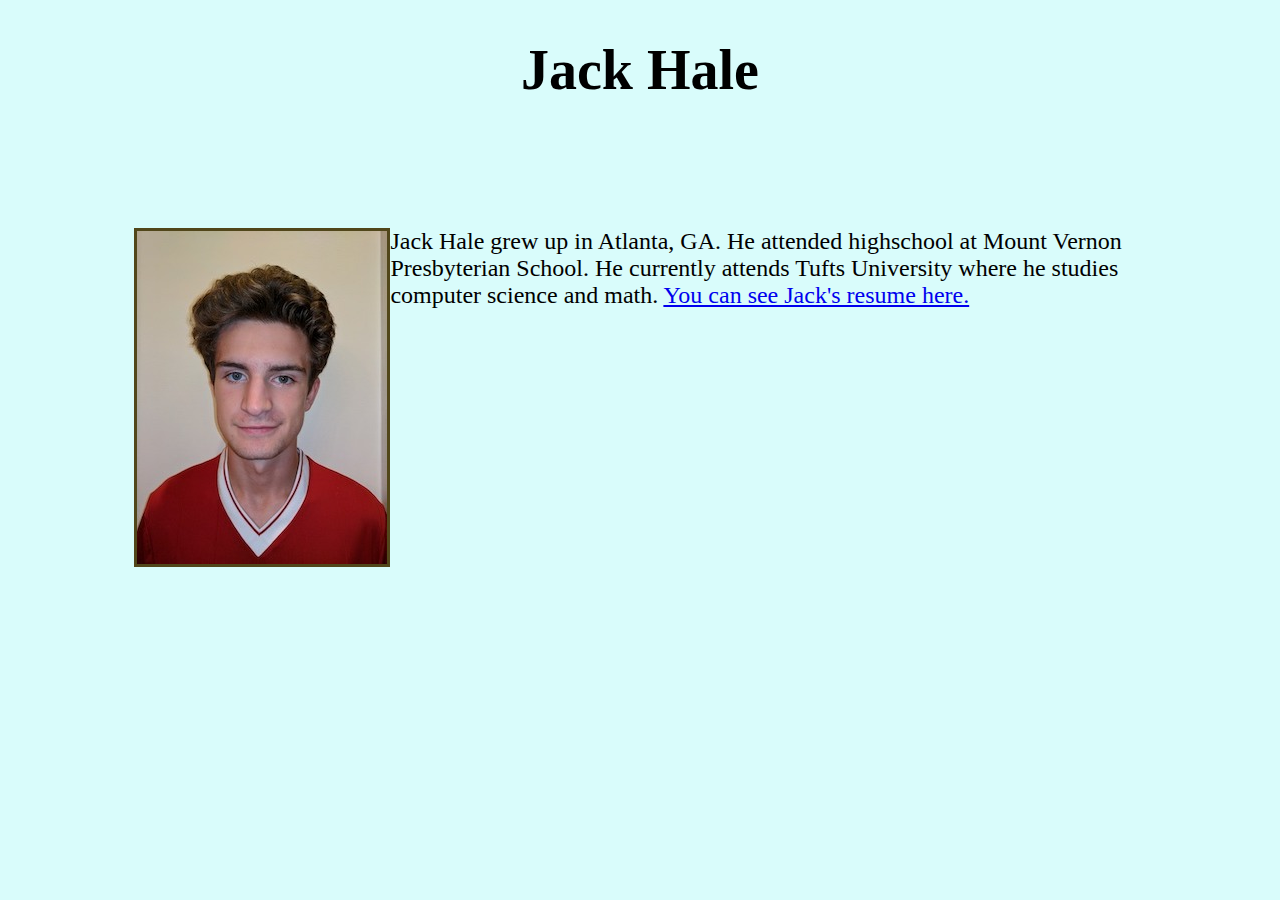
<file: index.html>
<!DOCTYPE html>

<html lang="en">

<head>
    <meta charset="utf-8">
    <title> Homepage </title>
    <link href="style.css" rel="stylesheet" />
</head>

<body>
    <h1>Jack Hale</h1>
    <p>
        <img src="me.jpg" alt="A nice picture of me" align="left" > Jack Hale grew up in Atlanta, GA. He attended highschool at Mount Vernon Presbyterian School. He currently attends Tufts University where he studies computer science and math. <a href="resume.html"> You can see Jack's resume here.</a>
    </p>

</body>


</html>
</file>
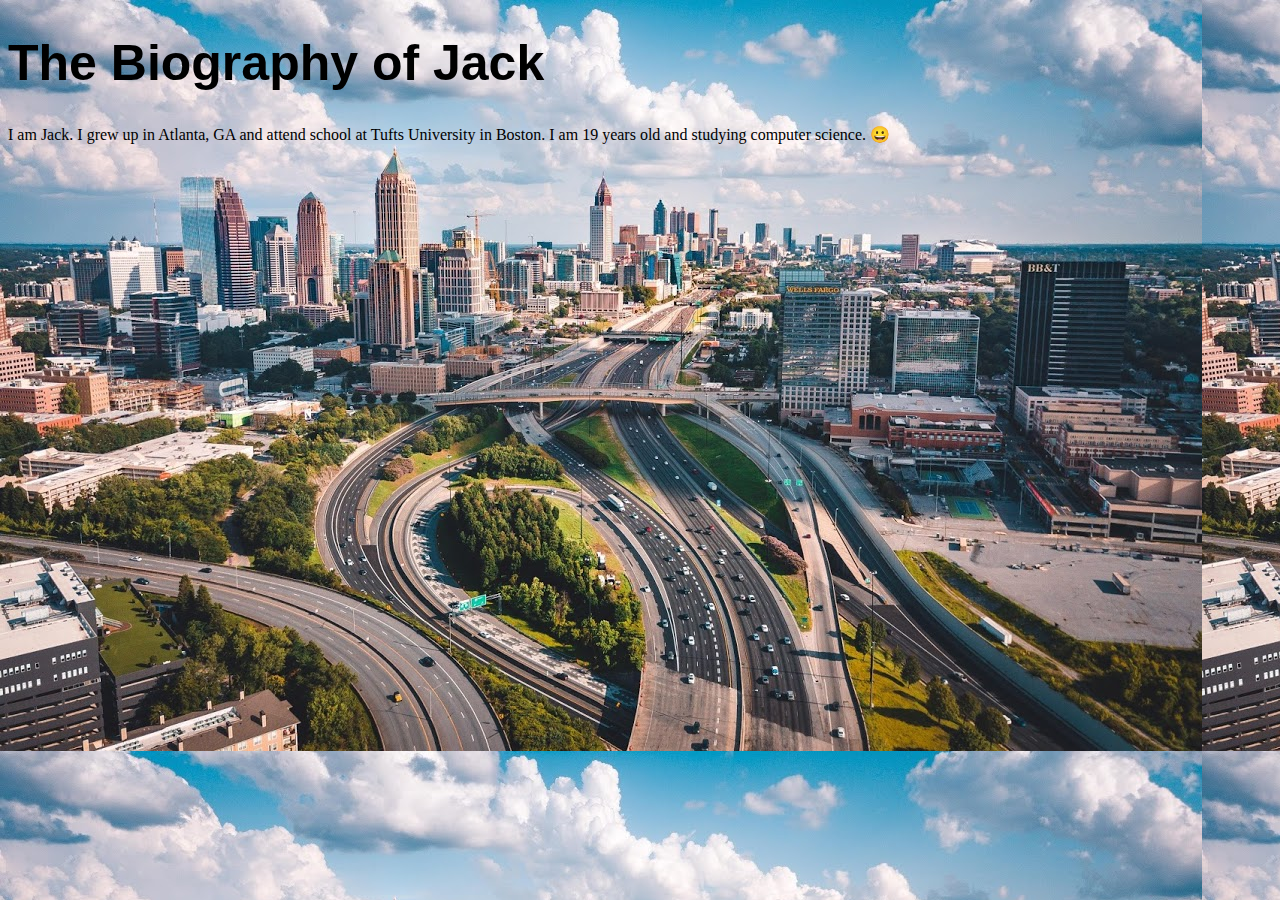
<file: bio.html>
<!DOCTYPE html>

<html lang="en">

<head>
<title>Biography</title>
<meta charset="utf-8">
<link href="style3.css" rel="stylesheet" />
</head>

<body>
<h1>The Biography of Jack</h1>
<p>
I am Jack. I grew up in Atlanta, GA and attend school at Tufts University in Boston. I am 19 years old and studying computer science. 😀 
</p>
</body>


</html>
</file>
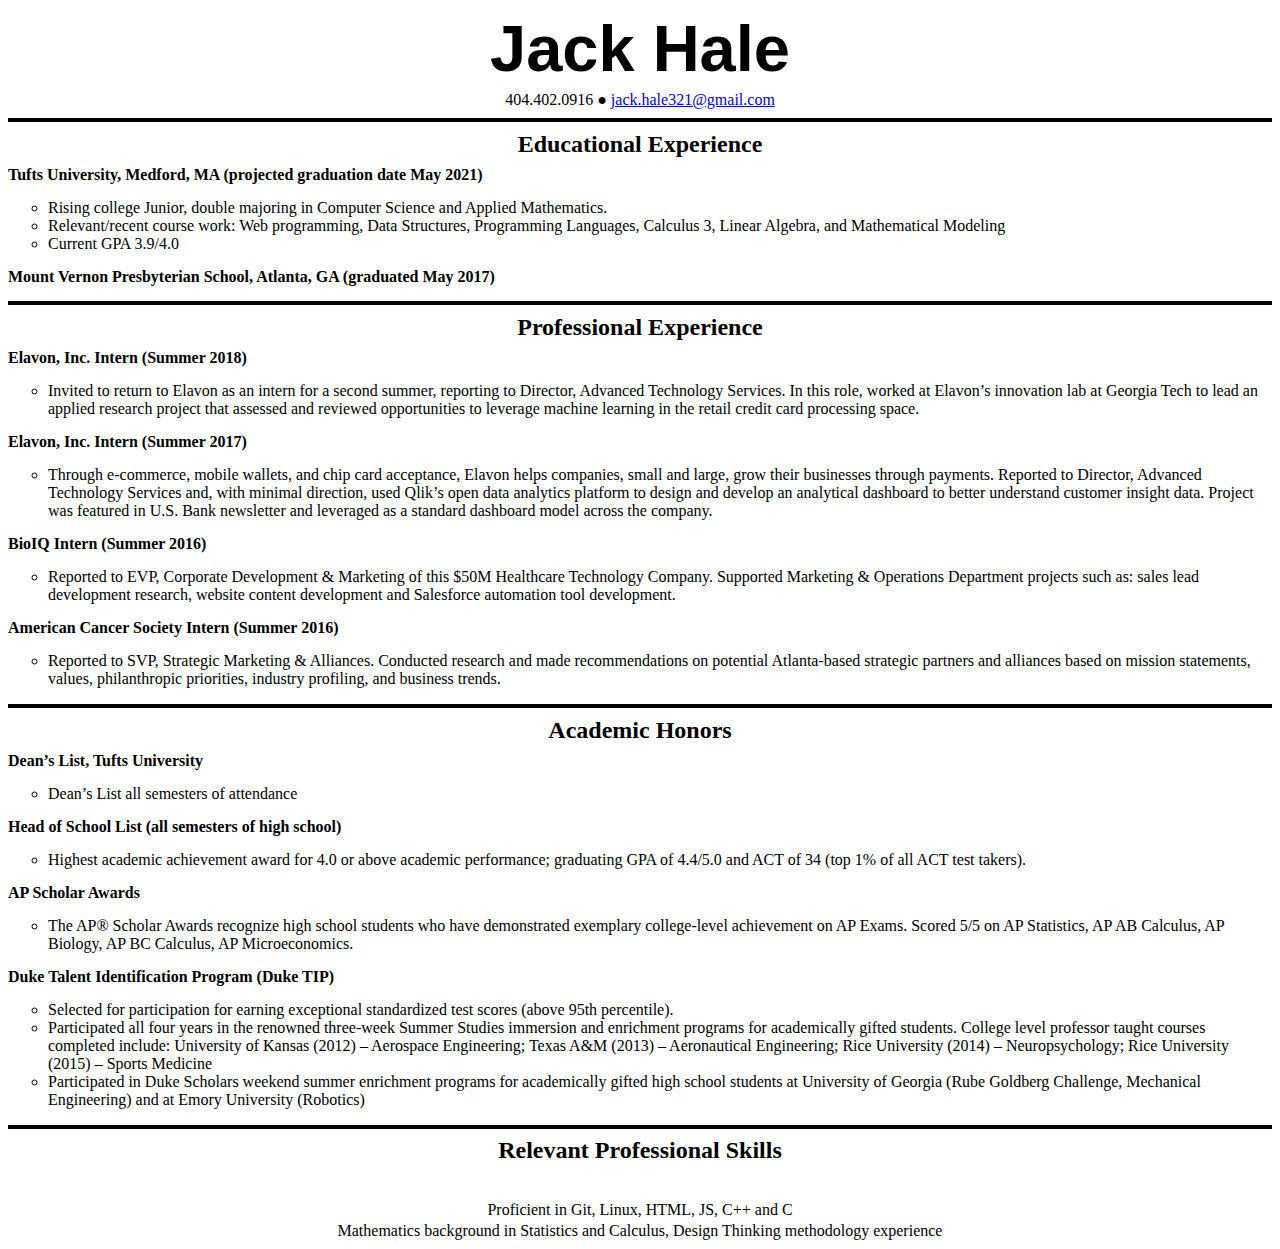
<file: resume.html>
<!DOCTYPE html>

<html lang="en">

<head>
    <title>Resume</title>
    <meta charset="utf-8">
    <link href="style2.css" rel="stylesheet" />
</head>

<body>
    <h1>Jack Hale</h1>
    <p id="center"> 404.402.0916 ● <a href="mailto:jack.hale321@gmail.com"> jack.hale321@gmail.com</a></p>
    <hr>
        <h2> Educational Experience </h2>
            <h3>Tufts University, Medford, MA (projected graduation date May 2021)</h3> 
            <ul>
                <li>Rising college Junior, double majoring in Computer Science and Applied Mathematics. </li>
                <li>Relevant/recent course work: Web programming, Data Structures, Programming Languages, Calculus 3, Linear Algebra, and Mathematical Modeling</li>
                <li>Current GPA 3.9/4.0</li>
            </ul>
        <h3>Mount Vernon Presbyterian School, Atlanta, GA (graduated May 2017)</h3>
    <hr>
        <h2> Professional Experience </h2>
        
        <h3>Elavon, Inc. Intern (Summer 2018)</h3> 
        <ul>
            <li>Invited to return to Elavon as an intern for a second summer, reporting to Director, Advanced Technology Services. In this role, worked at Elavon’s innovation lab at Georgia Tech to lead an applied research project that assessed and reviewed opportunities to leverage machine learning in the retail credit card processing space.  </li>
        </ul>


        <h3>Elavon, Inc. Intern (Summer 2017)</h3>
        <ul>
            <li>Through e-commerce, mobile wallets, and chip card acceptance, Elavon helps companies, small and large, grow their businesses through payments. Reported to Director, Advanced Technology Services and, with minimal direction, used Qlik’s open data analytics platform to design and develop an analytical dashboard to better understand customer insight data. Project was featured in U.S. Bank newsletter and leveraged as a standard dashboard model across the company. </li>
        </ul>

        <h3>BioIQ Intern (Summer 2016) </h3>
        <ul>
            <li>Reported to EVP, Corporate Development & Marketing of this $50M Healthcare Technology Company. Supported Marketing & Operations Department projects such as: sales lead development research, website content development and Salesforce automation tool development. </li>
        </ul>

        <h3>American Cancer Society Intern (Summer 2016)</h3>
        <ul>
            <li>Reported to SVP, Strategic Marketing & Alliances. Conducted research and made recommendations on potential Atlanta-based strategic partners and alliances based on mission statements, values, philanthropic priorities, industry profiling, and business trends.</li>
        </ul>

        <hr>
            <h2> Academic Honors  </h2>
            
            <h3>Dean’s List, Tufts University</h3> 
            <ul>
                <li>Dean’s List all semesters of attendance</li>
            </ul>


            <h3>Head of School List (all semesters of high school)</h3>
            <ul>
                <li>Highest academic achievement award for 4.0 or above academic performance; graduating GPA of 4.4/5.0 and ACT of 34 (top 1% of all ACT test takers).</li>
            </ul>

            <h3>AP Scholar Awards </h3>
            <ul>
                <li>The AP® Scholar Awards recognize high school students who have demonstrated exemplary college-level achievement on AP Exams. Scored 5/5 on AP Statistics, AP AB Calculus, AP Biology, AP BC Calculus, AP Microeconomics. </li>
            </ul>

            <h3>Duke Talent Identification Program (Duke TIP) </h3>
            <ul>
                <li>Selected for participation for earning exceptional standardized test scores (above 95th percentile). </li>
                <li>Participated all four years in the renowned three-week Summer Studies immersion and enrichment programs for academically gifted students. College level professor taught courses completed include: University of Kansas (2012) – Aerospace Engineering; Texas A&M (2013) – Aeronautical Engineering; Rice University (2014) – Neuropsychology; Rice University (2015) – Sports Medicine</li>
                <li>Participated in Duke Scholars weekend summer enrichment programs for academically gifted high school students at University of Georgia (Rube Goldberg Challenge, Mechanical Engineering) and at Emory University (Robotics)</li>
            </ul>

    <hr>

        <h2>Relevant Professional Skills</h2>
        <br>
        <p id="center">Proficient in Git, Linux, HTML, JS, C++ and C<p>
        <p id="center">Mathematics background in Statistics and Calculus, Design Thinking methodology experience</p>

</body>

</html>
</file>
<file: style.css>
body {
    background-color: #d9fcfb;
}

h1 {
    text-align: center;
    font-size: 56px;
}

h2 {
    text-align: center;
    text-decoration: underline;
    font-size: 32px;
}

p {
    text-align: left;
    font-family: "georgia";
    font-size: 24px;
    margin: 10%;
}

img {
    margin: 0 auto;
    border: 3px solid #51461a;
}

a:active {
    color: black;
}

a:visited {
    text-decoration: none;
    color: blue;
}
</file>
<file: style3.css>
h1 {
    font-size: 50px;
    font-family: "Helvetica";
}

p {
    text-align: left;
    font-family: "georgia";
}

body {
   background-image: url("atl.jpg");
}
</file>
<file: style2.css>
h1 {
    font-size: 65px;
    font-family: "Helvetica";
    text-align: center;
    line-height: 10px;
}

h2 {
    text-align: center;
    font-size: 24px;
    line-height: 5px;
}

h3 {
    line-height: 1;
    font-size: 16px;
}

p {
    text-align: left;
    font-family: "georgia";
}

ul {
    list-style-type: circle;
}

hr {
    border: 2px solid black;
}

#center {
    line-height: 5px;
    text-align: center;
}
</file>
